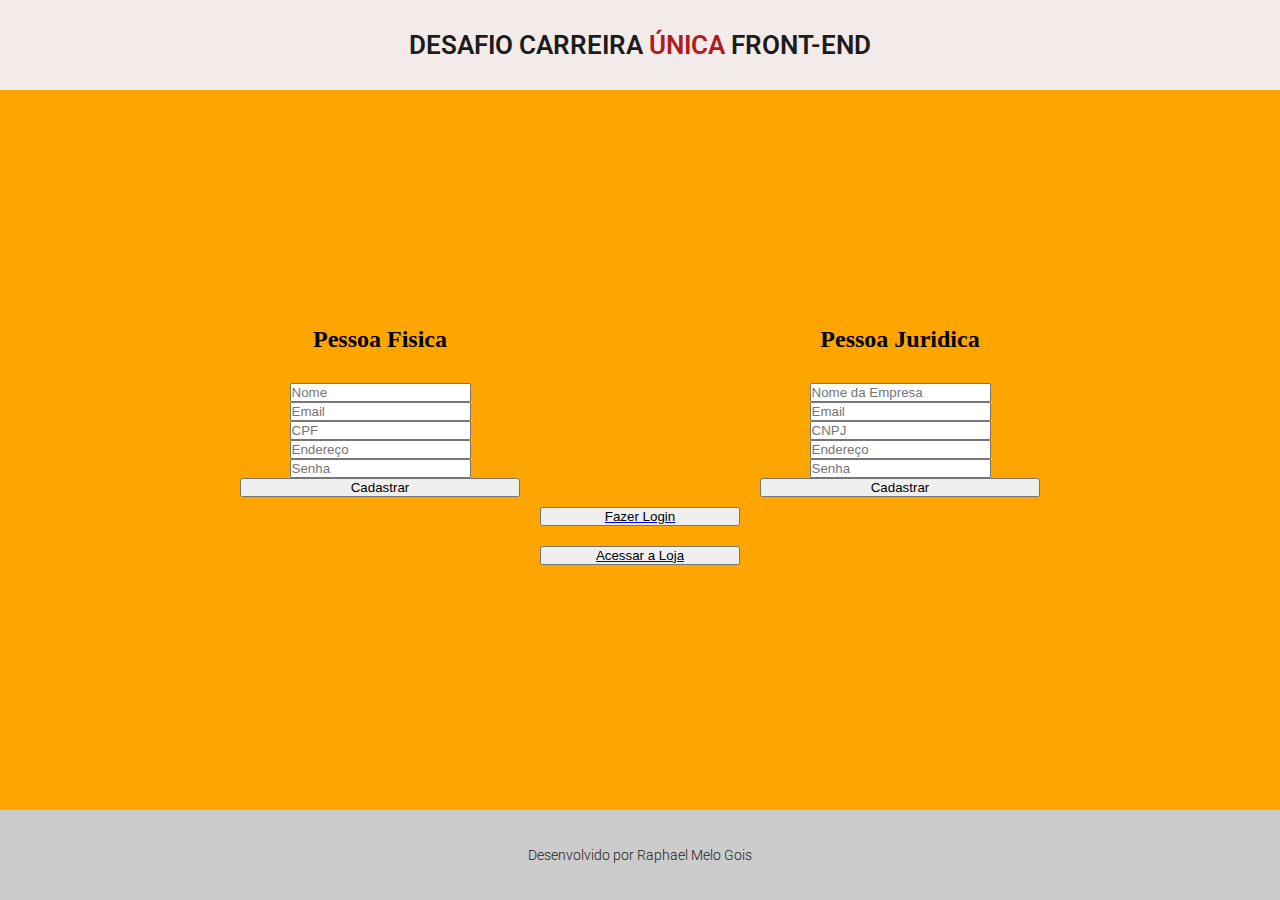
<file: cadastro.html>
<!DOCTYPE html>
<html lang="pt-br">
<head>
    <meta charset="UTF-8">
    <meta http-equiv="X-UA-Compatible" content="IE=edge">
    <meta name="viewport" content="width=device-width, initial-scale=1.0">
    <link rel="stylesheet" href="./styles/cadastro.css">
    <title>Cadastro</title>
    <script src="./index.js" defer></script>
    <link rel="preconnect" href="https://fonts.gstatic.com">
    
    <link href="https://fonts.googleapis.com/css2?family=Roboto:wght@100;300;400;500&display=swap" rel="stylesheet">
    <script src="https://cdn.jsdelivr.net/npm/@popperjs/core@2.9.1/dist/umd/popper.min.js" integrity="sha384-SR1sx49pcuLnqZUnnPwx6FCym0wLsk5JZuNx2bPPENzswTNFaQU1RDvt3wT4gWFG" crossorigin="anonymous"></script>
    <script src="https://cdn.jsdelivr.net/npm/bootstrap@5.0.0-beta3/dist/js/bootstrap.min.js" integrity="sha384-j0CNLUeiqtyaRmlzUHCPZ+Gy5fQu0dQ6eZ/xAww941Ai1SxSY+0EQqNXNE6DZiVc" crossorigin="anonymous"></script>
    <link href="https://cdn.jsdelivr.net/npm/bootstrap@5.0.0-beta3/dist/css/bootstrap.min.css" rel="stylesheet" integrity="sha384-eOJMYsd53ii+scO/bJGFsiCZc+5NDVN2yr8+0RDqr0Ql0h+rP48ckxlpbzKgwra6" crossorigin="anonymous">

</head>
        <!--  tela de login: vai tem que ter furmulario de login com dois campos -->
<body>
    <header>
        <h1 class="TituloH1">Desafio Carreira <span> Única </span> Front-end</h1>
    </header>
    <main>
        <article class="Forms">
          
          <form action="" class="InputsArticle">
            <h2>Pessoa Fisica</h2>
                <div class="input-group mb-3">
                    <input type="text" id="inputNomePF" placeholder="Nome" class="form-control" required>
                  </div>
                  <div class="input-group mb-3">
                    <input type="email" id="inputEmailPF" placeholder="Email" class="form-control" required>
                  </div>
                  <div class="input-group mb-3">
                    <input type="text" id="inputCPF" placeholder="CPF" class="form-control" required>
                  </div>
                  <div class="input-group mb-3">
                    <input type="text" id="inputEnderecoPF" placeholder="Endereço" class="form-control" required>
                  </div>
                  <div class="input-group mb-3">
                    <input type="password"  id="inputSenhaPF" placeholder="Senha" class="form-control" required>
                  </div>
                <button id="submitPF"  type="submit" class="btn btn-primary" onclick="inputSubmitCadastroPF()">Cadastrar</button>
          </form>

          <form action="" class="InputsArticle" method="POST">
            <h2>Pessoa Juridica</h2>
            <div class="input-group mb-3">
                    <input type="text" id="inputNomePJ" placeholder="Nome da Empresa" class="form-control" required>
                  </div>
                  <div class="input-group mb-3">
                    <input type="email" id="inputEmailPJ" placeholder="Email" class="form-control" required>
                  </div>
                  <div class="input-group mb-3">
                    <input type="text" id="inputCNPJ" placeholder="CNPJ" class="form-control" required>
                  </div>
                  <div class="input-group mb-3">
                    <input type="text" id="inputEnderecoPJ" placeholder="Endereço" class="form-control" required>
                  </div>
                  <div class="input-group mb-3">
                    <input type="password"  id="inputSenhaPJ" placeholder="Senha" class="form-control" required>
                  </div>
                <button id="submitPF"  type="submit" class="btn btn-primary" onclick="inputSubmitCadastroPJ()">Cadastrar</button>
          </form>
            </form>
        </article>
        <article>
          <a href="/index.html" >
            <button  class="btn btn-primary">Fazer Login</button>
          </a>
        </article>
        <article>
          <a href="/home.html" >
            <button  class="btn btn-primary">Acessar a Loja</button>
          </a>
        </article>
    </main>
    <footer  >
      <h6>Desenvolvido por Raphael Melo Gois</h6>
  </footer>
</body>
</html>
</file>
<file: styles/cadastro.css>
* {
    padding: 0;
    margin: 0;
  }
  
  body {
    display:flex;
    flex-direction: column;
  }
  header {
    width: 100%;
    height: 10vh;
    background: #f3eaea;
    display: flex;
    justify-content: center;
    align-items: center;
  
    
  }
  
  .TituloH1 {
      font-family: "Righteous", sans-serif;
      font-size: clamp(16px, 4vw, 26px);
      font-family: 'Roboto', sans-serif;
      font-weight: 600;
      color: #1c1c1c; 
      text-transform:uppercase;
  }
  
  span {
    color: #b31b1b;
  }
  
  main {
      height: auto;
      min-height:80vh;
      display:flex;
      flex-direction: column;
      justify-content: center;
      align-items: center;
      background:orange;
  
  }
  
  .Forms {
      width:100%;
      display:flex;
      justify-content: space-evenly;
      text-align: center;

  }
  .Forms h2 {
    padding: 0 0 30px 0;

}
  .InputsArticle {
      display:flex;
      flex-direction: column;
      width: 280px;
  }
  
   
  
  .recuperarSenha {
      text-align: center;
  }
   
  a {
      display:flex;
      flex-direction: column;
      width: 200px;
      padding: 10px 0;
 
  } 

  footer {
    width: 100%rgb(255, 178, 34);
    height: 10vh;
    background: #ccc;
    display: flex;
    justify-content: center;
    align-items: center;
  }
  
  footer h6 {
     font-size: 14px;
    font-family: 'Roboto', sans-serif;
    font-weight: 300;
    color: #1c1c1c; 
   }
  

   @media only screen and (max-width: 581px) {
 
    .Forms {
      flex-direction: column;
      justify-content: center;
      align-items: center;
      gap: 20px;
      padding: 40px 0 0 0;
  }

  }
</file>
